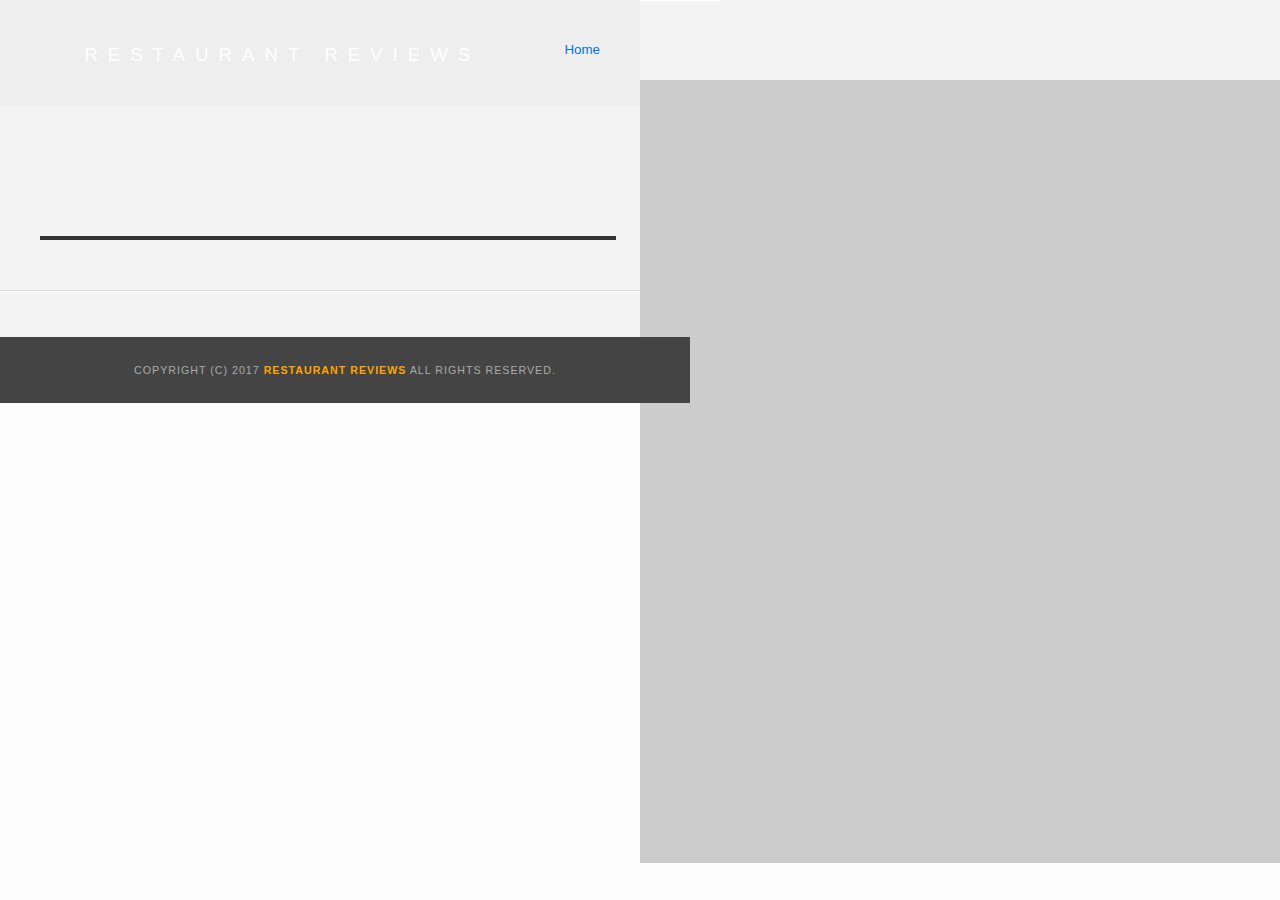
<file: restaurant.html>
<!DOCTYPE html>
<html lang="EN">

<head>
  <meta charset="UTH-8">
  <meta name="viewport" content="width=device-width", initial-scale="1.0">
  <meta http-equiv="X-UA-Compatible" content="ie=edge">
  <!-- Normalize.css for better cross-browser consistency -->
  <link rel="stylesheet" src="//normalize-css.googlecode.com/svn/trunk/normalize.css" />
  <!-- Main CSS file -->
  <link rel="stylesheet" href="css/styles.css" type="text/css">
  <link rel="stylesheet" href="https://unpkg.com/leaflet@1.3.1/dist/leaflet.css" integrity="sha512-Rksm5RenBEKSKFjgI3a41vrjkw4EVPlJ3+OiI65vTjIdo9brlAacEuKOiQ5OFh7cOI1bkDwLqdLw3Zg0cRJAAQ==" crossorigin=""/>
  <title>Restaurant Info</title>
</head>

<body class="inside">
  <!-- Beginning header -->
  <header tabindex="0">
    <!-- Beginning nav -->
    <nav id="breadcrumb" role="navigation" aria-label="Breadcrumb">
      <h1><a href="/">Restaurant Reviews</a></h1>
      <!-- Beginning breadcrumb -->
      <ul>
        <li><a href="/">Home</a></li>
      </ul>
      <!-- End breadcrumb -->
    </nav><!--  -->
    <!-- End nav -->
  </header>
  <!-- End header -->

  <!-- Beginning main -->
  <main id="maincontent">
    <!-- Beginning map -->
    <section id="map-container">
      <div id="map" role="application" aria-label="location"></div>
    </section>
    <!-- End map -->
    <!-- Beginning restaurant -->
    <section id="restaurant-container" role="none">
      <h2 id="restaurant-name"></h2>
      <img id="restaurant-img">
      <p id="restaurant-cuisine"></p>
      <p id="restaurant-address"></p>
      <table id="restaurant-hours"></table>
    </section>
    <!-- end restaurant -->
    <!-- Beginning reviews -->
    <section id="reviews-container">
      <ul id="reviews-list"></ul>
    </section>
    <!-- End reviews -->
  </main>
  <!-- End main -->

  <!-- Beginning footer -->
  <footer id="footer">
    Copyright (c) 2017 <a href="/"><strong>Restaurant Reviews</strong></a> All Rights Reserved.
  </footer>
  <!-- End footer -->
  <script src="https://unpkg.com/leaflet@1.3.1/dist/leaflet.js" integrity="sha512-/Nsx9X4HebavoBvEBuyp3I7od5tA0UzAxs+j83KgC8PU0kgB4XiK4Lfe4y4cgBtaRJQEIFCW+oC506aPT2L1zw==" crossorigin=""></script>
  <!-- Beginning scripts -->
  <!-- Database helpers -->
  <script type="text/javascript" src="js/dbhelper.js"></script>
  <!-- Main javascript file -->
  <script type="text/javascript" src="js/restaurant_info.js"></script>
  <!-- Google Maps -->
 <!-- <script async defer src="https://maps.googleapis.com/maps/api/js?key=AIzaSyDGUWD_SkIAdfRuO175gFcY_VOpbhvvbJc&libraries=places&callback=initMap"></script> -->
  <!-- End scripts -->

</body>

</html>
</file>
<file: css/styles.css>
@charset "utf-8";
/* CSS Document */

body,
td,
th,
p {
	font-family: Arial, Helvetica, sans-serif;
	font-size: 10pt;
	color: #333;
	line-height: 1.5;
}

body {
	background-color: #fdfdfd;
	margin: 0;
	position:relative;
}

ul, 
li {
	font-family: Arial, Helvetica, sans-serif;
	font-size: 10pt;
	color: #333;
}

a {
	color: orange;
	text-decoration: none;
}
a:hover, 
a:focus {
	color: #3397db;
	text-decoration: none;
}

a img{
	border: none 0px #fff;
}

h1, 
h2, 
h3, 
h4, 
h5, 
h6 {
  font-family: Arial, Helvetica, sans-serif;
  margin: 0 0 20px;
}

article, 
aside, 
canvas, 
details, 
figcaption, 
figure, 
footer, 
header, 
hgroup, 
menu, 
nav, 
section {
	display: block;
}

#maincontent {
  background-color: #f3f3f3;
  width: 100vw;
  min-height: 100%;
}

#footer {
  background-color: #444;
  color: #aaa;
  font-size: 8pt;
  letter-spacing: 1px;
  padding: 25px;
  text-align: center;
  text-transform: uppercase;
}

/* ====================== Navigation ====================== */

nav {
  width: 100%;
  height: 80px;
  background-color: #252831;
  display: flex;
  align-items: center;
  text-align:center;
}

nav h1 {
  margin: auto;
}

nav h1 a {
  color: #fff;
  font-size: 14pt;
  font-weight: 200;
  letter-spacing: 10px;
  padding-top: 20%;
  text-transform: uppercase;
}

#breadcrumb {
    padding: 10px 40px 16px;
    list-style: none;
    background-color: #eee;
    font-size: 17px;
    margin: 0;
    width: calc(50% - 80px);
}

/* Display list items side by side */

#breadcrumb li {
    display: inline;
}

/* Add a slash symbol (/) before/behind each list item */

#breadcrumb li+li:before {
    padding: 8px;
    color: black;
    content: "/\00a0";
}

/* Add a color to all links inside the list */

#breadcrumb li a {
    color: #0275d8;
    text-decoration: none;
}

/* Add a color on mouse-over */

#breadcrumb li a:hover {
    color: #01447e;
    text-decoration: underline;
}

/* ====================== Map ====================== */

#map {
  height: 400px;
  width: 100%;
  background-color: #ccc;
}

/* ====================== Restaurant Filtering ====================== */

.filter-options {
  justify-content: center;
  width: 100%;
  background-color: #3397db;
  align-items: center;
  flex-direction: row;
}

.filter-options h2 {
  color: white;
  font-size: 1rem;
  font-weight: normal;
  line-height: 1;
  margin: 0 20px;
}

.filter-options select {
  background-color: white;
  border: 1px solid #fff;
  font-family: Arial,sans-serif;
  font-size: 11pt;
  height: 35px;
  letter-spacing: 0;
  margin: 10px;
  padding: 0 10px;
  width: 200px;
}

/* ====================== Restaurant Listing ====================== */

#restaurants-list {
  display: flex;
  justify-content: center;
  flex-direction: row;
  background-color: #f3f3f3;
  list-style: outside none none;
  margin: 0;
  padding: 30px 15px 60px;
  text-align: center;
  flex-wrap: wrap;
}

#restaurants-list li {
  background-color: #fff;
  border: 2px solid #ccc;
  font-family: Arial,sans-serif;
  margin: 15px;
  min-height: 380px;
  padding: 0 30px 25px;
  text-align: left;
  width: 80%;
  max-width: 470px;
}

#restaurants-list .restaurant-img {
  background-color: #ccc;
  display: block;
  margin: 0;
  max-width: 100%;
  min-height: 248px;
  min-width: 100%;
}

#restaurants-list li h1 {
  color: #f18200;
  font-family: Arial,sans-serif;
  font-size: 14pt;
  font-weight: 200;
  letter-spacing: 0;
  line-height: 1.3;
  margin: 20px 0 10px;
  text-transform: uppercase;
}

#restaurants-list p {
  margin: 0;
  font-size: 11pt;
}

#restaurants-list li a {
  background-color: orange;
  border-bottom: 3px solid #eee;
  color: #fff;
  display: inline-block;
  font-size: 10pt;
  margin: 15px 0 0;
  padding: 8px 30px 10px;
  text-align: center;
  text-decoration: none;
  text-transform: uppercase;
  -webkit-transform-duration: 0.4s;
  /* WHEN USING SAFARI BROWSER */
  text-decoration: none;
  overflow: hidden;
  transition-duration: 0.4s;
  cursor: pointer;
}

/* ====================== Restaurant Details ====================== */

.inside header {
  position: fixed;
  top: 0;
  width: 100%;
  z-index: 1000;
}

.inside #map-container {
  background: blue none repeat scroll 0 0;
  height: 87%;
  position: fixed;
  right: 0;
  top: 80px;
  width: 50%;
}

.inside #map {
  background-color: #ccc;
  height: 100%;
  width: 100%;
}

.inside #footer {
  bottom: 0;
  position: absolute;
  width: 50%;
}

#restaurant-name {
  color: #f18200;
  font-family: Arial,sans-serif;
  font-size: 20pt;
  font-weight: 200;
  letter-spacing: 0;
  margin: 15px 0 30px;
  text-transform: uppercase;
  line-height: 1.1;
  height: 30px;
  border-radius: 3px;
}

#restaurant-img {
	width: 90%;
}

#restaurant-address {
  font-size: 12pt;
  margin: 10px 0px;
}

#restaurant-cuisine {
  background-color: #333;
  color: #ddd;
  font-size: 12pt;
  font-weight: 300;
  letter-spacing: 10px;
  margin: 0 0 20px;
  padding: 2px 0;
  text-align: center;
  text-transform: uppercase;
	width: 90%;
}

#restaurant-container, 
#reviews-container {
  border-bottom: 1px solid #d9d9d9;
  border-top: 1px solid #fff;
  padding: 140px 40px 30px;
  width: 50%;
}

#reviews-container {
  padding: 30px 40px 80px;
}

#reviews-container h2 {
  color: #f58500;
  font-size: 24pt;
  font-weight: 300;
  letter-spacing: -1px;
  padding-bottom: 1pt;
}

#reviews-list {
  margin: 0;
  padding: 0;
}

#reviews-list li {
  border: 2px solid #f3f3f3;
  display: flex;
  flex-direction: row;
  flex-wrap: wrap;
  list-style-type: none;
  margin: 0 0 30px;
  overflow: hidden;
  padding: 0 20px 20px;
  position: relative;
  width: 85%;
  background: #fff;
}

#reviews-list li>p:nth-child(1) {
  color: #f58500;
  align-self: center;
  width: 50%;
  font-weight: bold;
}

#reviews-list li>p:nth-child(2) {
  color: #ccc;
  align-self: center;
  width: 50%;
  text-align: right;
}

#reviews-list li>p:nth-child(3) {
  color: #f58500;
  width: 100%;
}

#restaurant-hours td {
  color: #666;
}

/* MEDIA QUERIES */

@media only screen and (max-width: 600px) {
  .inside {
    width: 100vw;
    display: flex;
    flex-direction: row;
  }

  header {
    flex-direction: column;
    display: flex;
  }

  .inside header {
    width: 100vw;
    order: 0;
  }

  header nav {
    order: 0;
  }

  header #breadcrumb {
    text-align: center;
    width: 100vw;
    padding-right: 0;
    padding-left: 0;
    order: 1;
  }

  .inside #map-container {
    width: 100vw;
    height: 300px;
    position: relative;
    top: 130px;
    order: 2;
  }

  .inside #restaurant-container {
    width: 100vw;
    margin: auto;
    padding: 140px 5px 0 0;
    position: relative;
    text-align: center;
    order: 3;
  }

  .inside #footer {
    padding: 10px 0 0 0;
    width: 100vw;
    order: 4;
  }

  #reviews-container h2 {
    text-align: center;
  }
  #reviews-list {
    width: 100vw;
  }

  .inside #reviews-container {
    margin: auto;
    padding: 5px;
    width: 100vw;
  }
}
</file>
